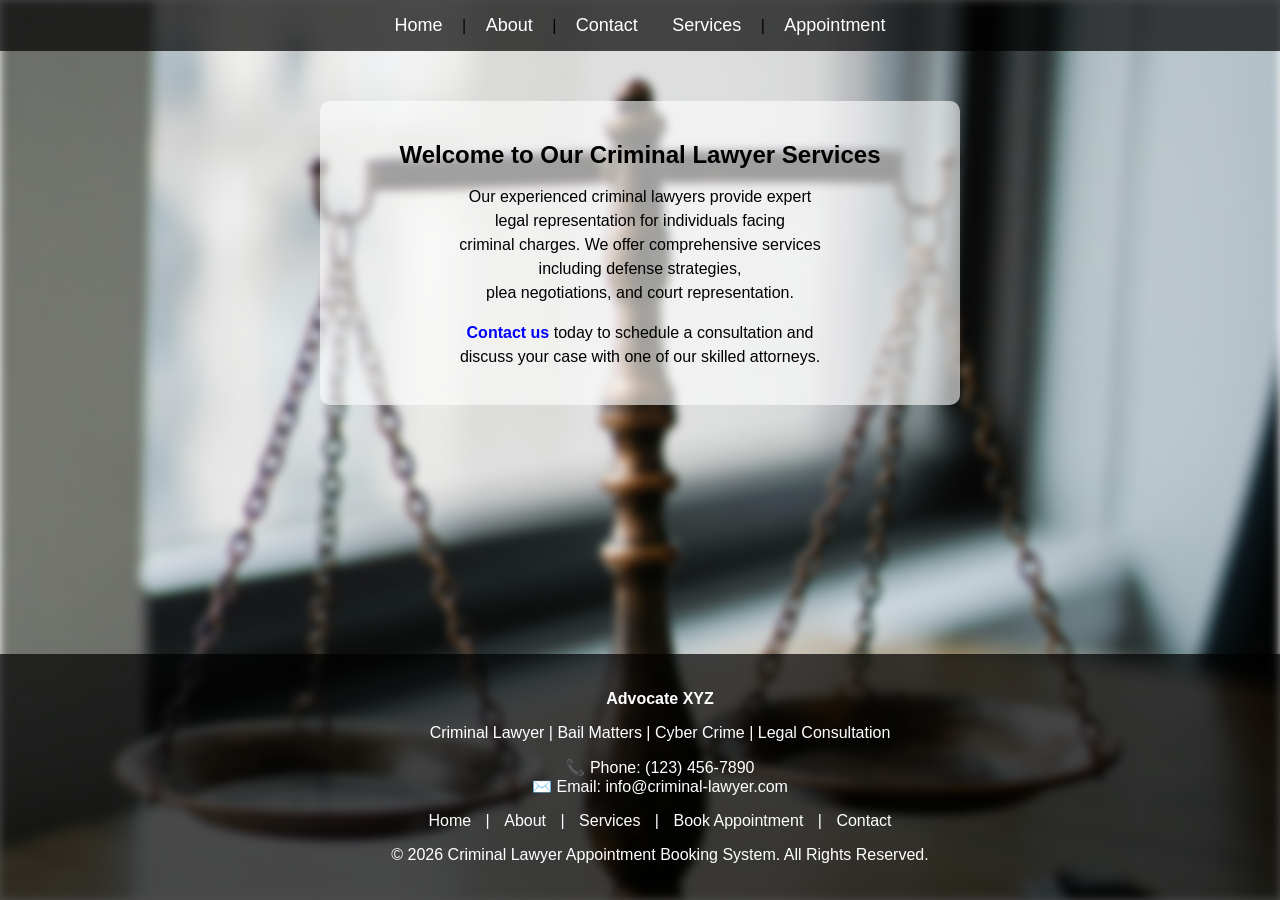
<file: Frontend/index.html>
<!DOCTYPE html>
<html lang="en">
<head>
    <meta charset="UTF-8">
    <meta name="viewport" content="width=device-width, initial-scale=1.0">
    <title>Home</title>
    <style>
        body{
            margin: 0;
            padding: 0;
            box-sizing: border-box;
            font-family: Arial, sans-serif;
            position: relative;
            overflow-x: hidden;
        }

        /* Blurred background */
        body::before{
            content: "";
            position: fixed;
            top: 0;
            left: 0;
            width: 100%;
            height: 100%;
            background: url('bkg.jpg') no-repeat center center/cover;
            filter: blur(5px);   /* 👈 adjust blur level */
            z-index: -1;
        }

        .nav {
            background-color: rgba(0, 0, 0, 0.7);
            padding: 15px;
            text-align: center;
        }
        .nav a {
            color: white;
            text-decoration: none;
            margin: 0 15px;
            font-size: 18px;
        }
        .nav a:hover {
            text-decoration: underline;
            font-size: 20px;
            font-weight: bold;
        }
        .info-section {
            background-color: rgba(255, 255, 255, 0.6);
            margin: 50px auto;
            padding: 20px;
            max-width: 600px;
            border-radius: 10px;
            text-align: center;
        }
        .info-section h2 {
            margin-bottom: 15px;
        }
        .info-section p {
            font-size: 16px;
            line-height: 1.5;
        }
        .info-section a {
            color: blue;
            text-decoration: none;
            font-weight: bold;
        }
        .info-section a:hover {
            text-decoration: underline;
        }
        .footer {
            background-color: rgba(0, 0, 0, 0.7);
            color: white;
            text-align: center;
            padding: 20px;
            position: relative;
            bottom: 0;
            width: 100%;
            margin-top: 50px;
            position: fixed;
        }
        .footer a {
            color: white;
            text-decoration: none;
            margin: 0 10px;
        }
        .footer a:hover {
            text-decoration: underline;
        }
        


        @media (max-width: 600px) {
            .info-section {
                margin: 20px;
                padding: 15px;
            }
            .nav a {
                display: block;
                margin: 10px 0;
            }
            .footer p {
                font-size: 14px;
            }

        }
    </style>
</head>
<body>
    <div class="nav">
        <a href="Home.html">Home</a> |
        <a href="About.html">About</a> |
        <a href="Contact.html">Contact</a>
        <a href="Services.html">Services</a> |
        <a href="appointment.html">Appointment</a>
    </div>
    
    <div class="info-section">
            <h2>Welcome to Our Criminal Lawyer Services</h2>
            <p>Our experienced criminal lawyers provide expert 
            <br> legal representation for individuals facing 
            <br> criminal charges. We offer comprehensive services
            <br>including defense strategies, 
            <br>plea negotiations, and court representation.</p>
            <p><a href="contact.html">Contact us </a>today to schedule a consultation and <br> discuss your case with one of our skilled attorneys.</p>
        </div>
        
        
        <div class="footer">
            <footer>
                <p><strong>Advocate XYZ</strong></p>

                <p>
                    Criminal Lawyer | Bail Matters | Cyber Crime | Legal Consultation
                </p>

                <p>
                    📞 Phone:  (123) 456-7890<br>
                    ✉️ Email: info@criminal-lawyer.com
                </p>

                <p>
                    <a href="index.html">Home</a> |
                    <a href="about.html">About</a> |
                    <a href="services.html">Services</a> |
                    <a href="appointment.html">Book Appointment</a> |
                    <a href="contact.html">Contact</a>
                </p>

                <p>
                    © 2026 Criminal Lawyer Appointment Booking System. All Rights Reserved.
                </p>
            </footer>
        </div>
    
</body>
</html>
</file>
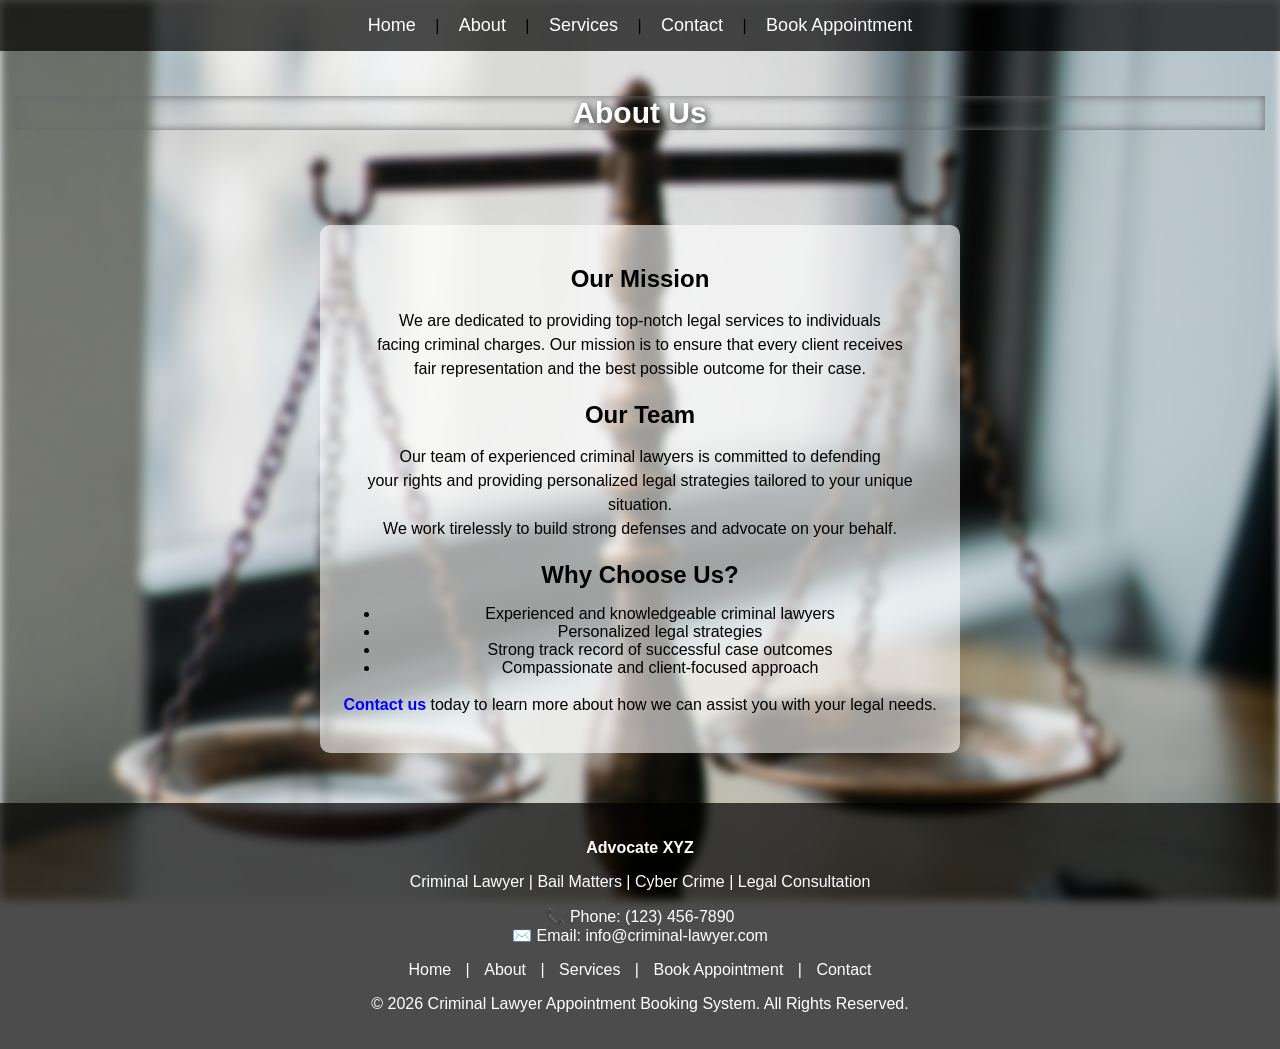
<file: Frontend/about.html>
<!DOCTYPE html>
<html lang="en">
<head>
    <meta charset="UTF-8">
    <meta name="viewport" content="width=device-width, initial-scale=1.0">
    <link rel="stylesheet" href="index.css">
    <title>About Lawyer</title>
</head>
<body>
    
    <div class="nav">
    <nav>
        <a href="index.html">Home</a> |
        <a href="about.html">About</a> |
        <a href="services.html">Services</a> |
        <a href="contact.html">Contact</a> |
        <a href="appointment.html">Book Appointment</a>
    </nav>
    </div>

    <div class="name"><p>About Us</p></div>

    <div class="info-section">
       <h2>Our Mission</h2>
    <p>We are dedicated to providing top-notch legal services to individuals <br> facing
    criminal charges. Our mission is to ensure that every client receives <br> fair representation and the best possible outcome for their case.</p>
    <h2>Our Team</h2>
    <p>Our team of experienced criminal lawyers is committed to defending <br> your rights and providing personalized legal strategies tailored to your unique situation. <br> We work tirelessly to build strong defenses and advocate on your behalf.</p>
     
    
    <div class="list">
        <h2>Why Choose Us?</h2>
        <ul>
        <li>Experienced and knowledgeable criminal lawyers</li>
        <li>Personalized legal strategies</li>
        <li>Strong track record of successful case outcomes</li>
        <li>Compassionate and client-focused approach</li>
    </ul>
    </div>

    <p> <a href="contact.html">Contact us</a> today to learn more about how we can assist you with your legal needs.</p>
    </div>
    
    <div class="footer">
<footer>
    <p><strong>Advocate XYZ</strong></p>

    <p>
        Criminal Lawyer | Bail Matters | Cyber Crime | Legal Consultation
    </p>

    <p>
        📞 Phone:  (123) 456-7890<br>
        ✉️ Email: info@criminal-lawyer.com
    </p>

    <p>
        <a href="index.html">Home</a> |
        <a href="about.html">About</a> |
        <a href="services.html">Services</a> |
        <a href="appointment.html">Book Appointment</a> |
        <a href="contact.html">Contact</a>
    </p>

    <p>
        © 2026 Criminal Lawyer Appointment Booking System. All Rights Reserved.
    </p>
</footer>
</div>

</body>
</html>
</file>
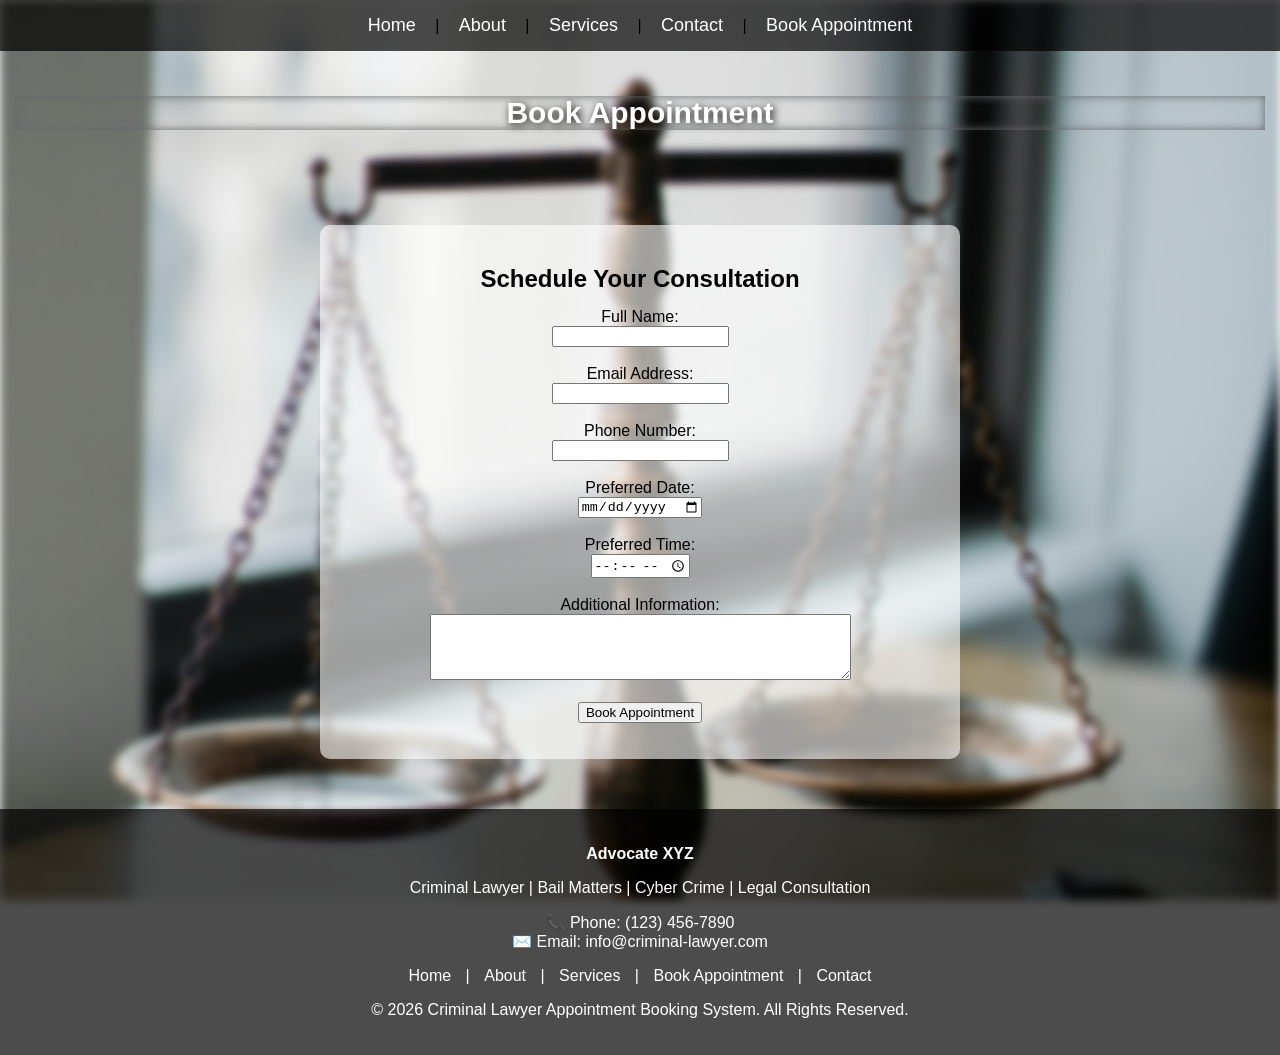
<file: Frontend/appointment.html>
<!DOCTYPE html>
<html lang="en">
<head>
    <meta charset="UTF-8">
    <meta name="viewport" content="width=device-width, initial-scale=1.0">
    <link rel="stylesheet" href="index.css">
    <title>Book Appointment</title>
</head>
<body>

    

    <div class="nav">
        <nav>
        <a href="index.html">Home</a> |
        <a href="about.html">About</a> |
        <a href="services.html">Services</a> |
        <a href="contact.html">Contact</a> |
        <a href="appointment.html">Book Appointment</a>
    </nav>
    </div>
    
    <div class="name">
        <p>Book Appointment</p>
    </div>

    <div class="info-section">
        <h2>Schedule Your Consultation</h2>
    <form id="appointmentForm" >
        <label for="name">Full Name:</label><br>
        <input type="text" id="name" name="name" required><br><br>

        <label for="email">Email Address:</label><br>
        <input type="email" id="email" name="email" required><br><br>

        <label for="phone">Phone Number:</label><br>
        <input type="tel" id="phone" name="phone" required><br><br>

        <label for="date">Preferred Date:</label><br>
        <input type="date" id="date" name="date" required><br><br>

        <label for="time">Preferred Time:</label><br>
        <input type="time" id="time" name="time" required><br><br>

        <label for="message">Additional Information:</label><br>
        <textarea id="message" name="message" rows="4" cols="50"></textarea><br><br>

        <input type="submit" value="Book Appointment">  
    </form>

    <p id="statusMsg"></p>
    <script src="appointment.js"></script>

    </div>
    
        <div class="footer">
            <footer>
            <p><strong>Advocate XYZ</strong></p>

            <p>
                Criminal Lawyer | Bail Matters | Cyber Crime | Legal Consultation
            </p>

            <p>
                📞 Phone:  (123) 456-7890<br>
                ✉️ Email: info@criminal-lawyer.com
            </p>

            <p>
                <a href="index.html">Home</a> |
                <a href="about.html">About</a> |
                <a href="services.html">Services</a> |
                <a href="appointment.html">Book Appointment</a> |
                <a href="contact.html">Contact</a>
            </p>

            <p>
                © 2026 Criminal Lawyer Appointment Booking System. All Rights Reserved.
            </p>
        </footer>
        </div>
        

</body>
</html>
</file>
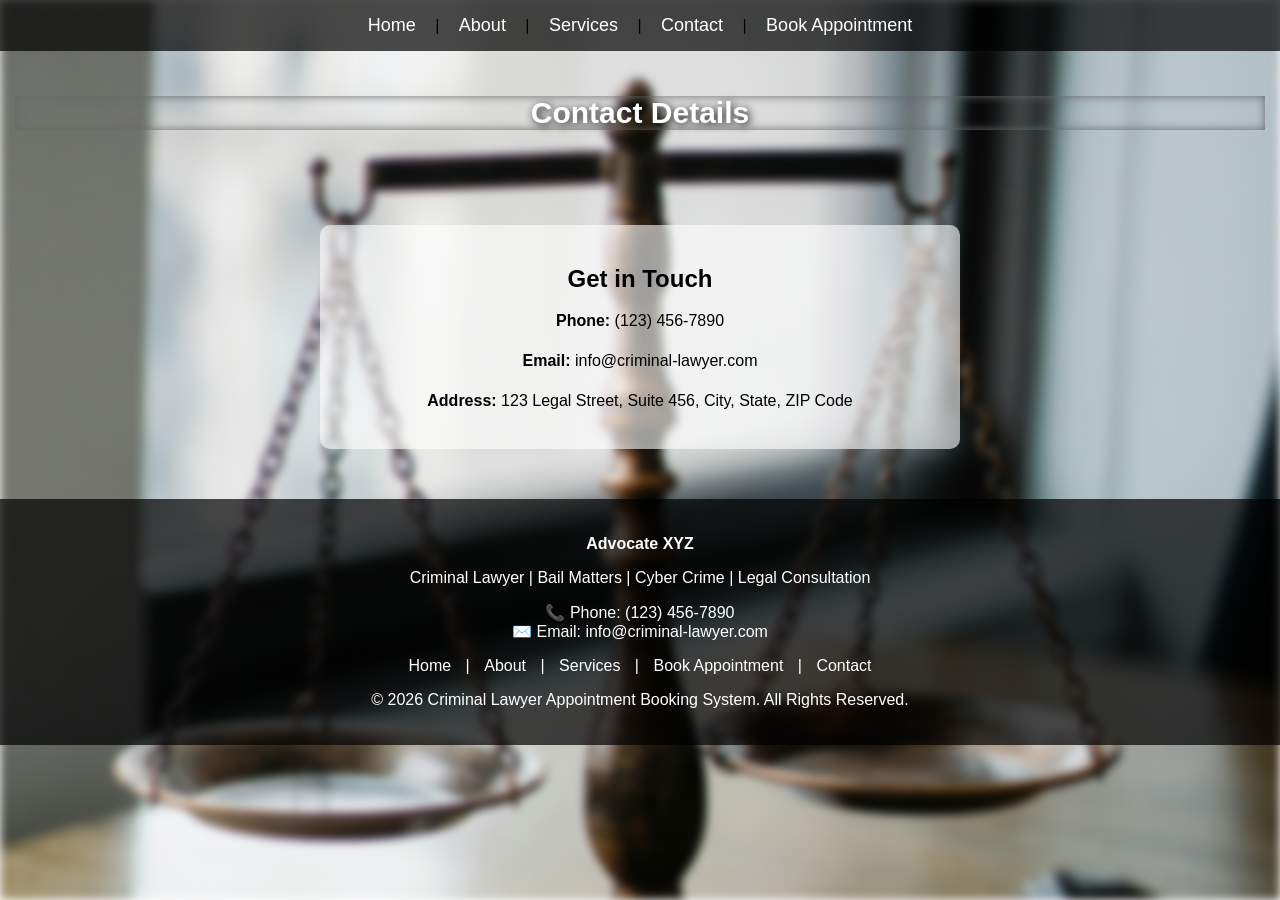
<file: Frontend/contact.html>
<!DOCTYPE html>
<html lang="en">
<head>
    <meta charset="UTF-8">
    <meta name="viewport" content="width=device-width, initial-scale=1.0">
    <link rel="stylesheet" href="index.css">
    <title>Contact Info</title>
</head>
<body>
    
    <div class="nav">
        <nav>
        <a href="index.html">Home</a> |
        <a href="about.html">About</a> |
        <a href="services.html">Services</a> |
        <a href="contact.html">Contact</a> |
        <a href="appointment.html">Book Appointment</a>
    </nav>
    </div>

    <div class="name">
        <p>Contact Details</p>
    </div>
    
    <div class="info-section">
        <h2>Get in Touch</h2>
    <p><strong>Phone:</strong> (123) 456-7890</p>
    <p><strong>Email:</strong> info@criminal-lawyer.com</p>
    <p><strong>Address:</strong> 123 Legal Street, Suite 456, City, State, ZIP Code</p>
    </div>
    
        <div class="footer">
            <footer>
            <p><strong>Advocate XYZ</strong></p>

            <p>
                Criminal Lawyer | Bail Matters | Cyber Crime | Legal Consultation
            </p>

            <p>
                📞 Phone:  (123) 456-7890<br>
                ✉️ Email: info@criminal-lawyer.com
            </p>

            <p>
                <a href="index.html">Home</a> |
                <a href="about.html">About</a> |
                <a href="services.html">Services</a> |
                <a href="appointment.html">Book Appointment</a> |
                <a href="contact.html">Contact</a>
            </p>

            <p>
                © 2026 Criminal Lawyer Appointment Booking System. All Rights Reserved.
            </p>
        </footer>
        </div>
        

</body>
</html>
</file>
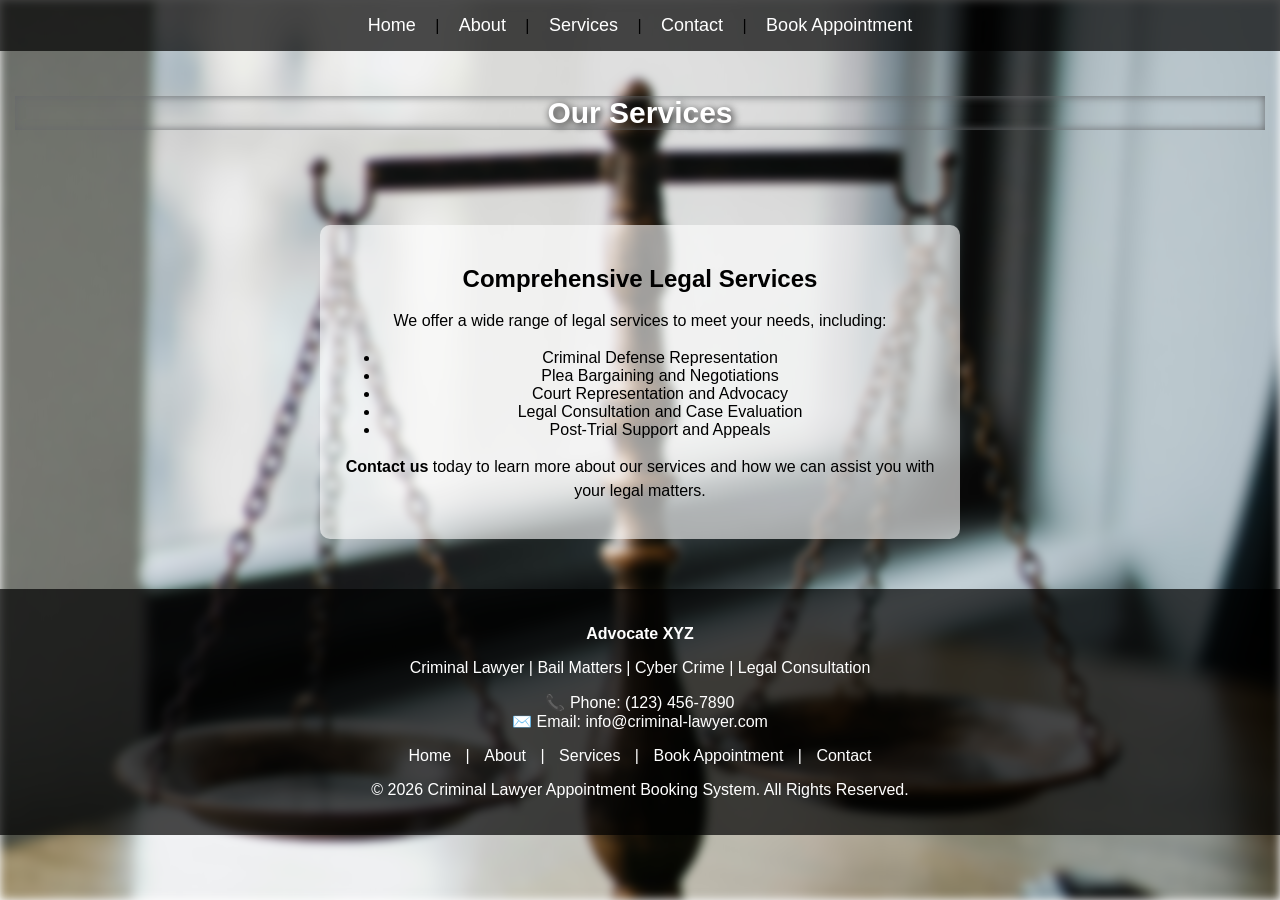
<file: Frontend/services.html>
<!DOCTYPE html>
<html lang="en">
<head>
    <meta charset="UTF-8">
    <meta name="viewport" content="width=device-width, initial-scale=1.0">
    <link rel="stylesheet" href="index.css">
    <title>Legal Services</title>
</head>
<body>
    
    <div class="nav">
    <nav>
        <a href="index.html">Home</a> |
        <a href="about.html">About</a> |
        <a href="services.html">Services</a> |
        <a href="contact.html">Contact</a> |
        <a href="appointment.html">Book Appointment</a>
    </nav>
    </div>

    <div class="name"><p>Our Services</p></div>

    <div class="info-section">
    <h2>Comprehensive Legal Services</h2>
    <p>We offer a wide range of legal services to meet your needs, including:</p>
    <ul>
        <li>Criminal Defense Representation</li>
        <li>Plea Bargaining and Negotiations</li>
        <li>Court Representation and Advocacy</li>
        <li>Legal Consultation and Case Evaluation</li>
        <li>Post-Trial Support and Appeals</li> 
    </ul>
    <p><strong>Contact us</strong> today to learn more about our services and how we can assist you with your legal matters.</p>
    </div>

    <div class="footer">
<footer>
    <p><strong>Advocate XYZ</strong></p>

    <p>
        Criminal Lawyer | Bail Matters | Cyber Crime | Legal Consultation
    </p>

    <p>
        📞 Phone:  (123) 456-7890<br>
        ✉️ Email: info@criminal-lawyer.com
    </p>

    <p>
        <a href="index.html">Home</a> |
        <a href="about.html">About</a> |
        <a href="services.html">Services</a> |
        <a href="appointment.html">Book Appointment</a> |
        <a href="contact.html">Contact</a>
    </p>

    <p>
        © 2026 Criminal Lawyer Appointment Booking System. All Rights Reserved.
    </p>
</footer>
</div>
</body>
</html>
</file>
<file: Frontend/index.css>
/* *{
    margin: 5px;
    padding: 8px;
    background-color:#273c75;
    font-family: 'Segoe UI', Tahoma, Geneva, Verdana, sans-serif;
    font-size: 20px;
    color: #fff;
}

.name{
    padding: 15px;
    text-align: center;
    border: 8px solid #40739e;
}
.name h1{
    color: white;
    font-size: 30px;
    box-shadow: inset 0 0 10px #40739e;
    text-shadow: 2px 2px 8px #000;
}

.nav-bar{
    text-align: center;
    padding: 10px;
    margin-bottom: 5px;
}

.nav-bar a{
    text-decoration: none;
    color: white;
    padding: 10px 20px;
    border: 2px solid #40739e;
    border-radius: 5px;
    transition: background-color 0.3s, color 0.3s;
}

.nav-bar a:hover{
    background-color: #40739e;
    color: #000;
    font-weight: bold;
}

.info-section{
    padding: 20px;
    border-top: 2px solid #40739e;

}

.info-section h2{
    text-align: center;
    text-decoration: underline;
    margin-bottom: 15px;
}

.info-section p{
    line-height: 1.6;
    text-align: justify;
}

.info-section a{
    text-decoration: none;
    font-weight: bold;
}

.img{
    width: 50px;
    height: 50px;
    border-radius: 20px;
}

.footer{
    text-align: center;
    padding: 15px;
    border-top: 2px solid #40739e;
    margin-top: 20px;
}

.footer p{
    font-size: 16px;
}

.footer a{
    text-decoration: none;
    color: #fff;
    font-weight: bold;
}

.footer a:hover{
    text-decoration: underline;
    color: #000;
}
 */


 body{
            margin: 0;
            padding: 0;
            box-sizing: border-box;
            font-family: Arial, sans-serif;
            position: relative;
            overflow-x: hidden;
            overflow-y: scroll;
            min-height: 100%;
        }

        /* Blurred background */
        body::before{
            content: "";
            position: fixed;
            top: 0;
            left: 0;
            width: 100%;
            height: 100%;
            background: url('bkg.jpg') no-repeat center center/cover;
            filter: blur(5px);   /* 👈 adjust blur level */
            z-index: -1;
        }

        .nav {
            background-color: rgba(0, 0, 0, 0.7);
            padding: 15px;
            text-align: center;
        }
        .nav a {
            color: white;
            text-decoration: none;
            margin: 0 15px;
            font-size: 18px;
        }
        .nav a:hover {
            text-decoration: underline;
            font-size: 20px;
            font-weight: bold;
        }

        .name{
            padding: 15px;
            text-align: center;
        }
        .name p{
            color: white;
            font-size: 30px;
            font-weight: bold;
            box-shadow: inset 0 0 10px #66686b;
            text-shadow: 2px 2px 8px #000;
        }

        .info-section {
            background-color: rgba(255, 255, 255, 0.6);
            margin: 50px auto;
            padding: 20px;
            max-width: 600px;
            border-radius: 10px;
            text-align: center;
        }
        .info-section h2 {
            margin-bottom: 15px;
        }
        .info-section p {
            font-size: 16px;
            line-height: 1.5;
        }
        .info-section a {
            color: blue;
            text-decoration: none;
            font-weight: bold;
        }
        .info-section a:hover {
            text-decoration: underline;
        }
        .footer {
            background-color: rgba(0, 0, 0, 0.7);
            color: white;
            text-align: center;
            padding: 20px;
            bottom: 0;
            position: relative;
            width: 100%;
            margin-top: 40px;   /* space after white box */
            padding: 20px 0;

        }
        .footer a {
            color: white;
            text-decoration: none;
            margin: 0 10px;
        }
        .footer a:hover {
            text-decoration: underline;
        }
        


        @media (max-width: 600px) {
            .info-section {
                margin: 20px;
                padding: 15px;
            }
            .nav a {
                display: block;
                margin: 10px 0;
            }
            .footer p {
                font-size: 14px;
            }

        }
</file>
